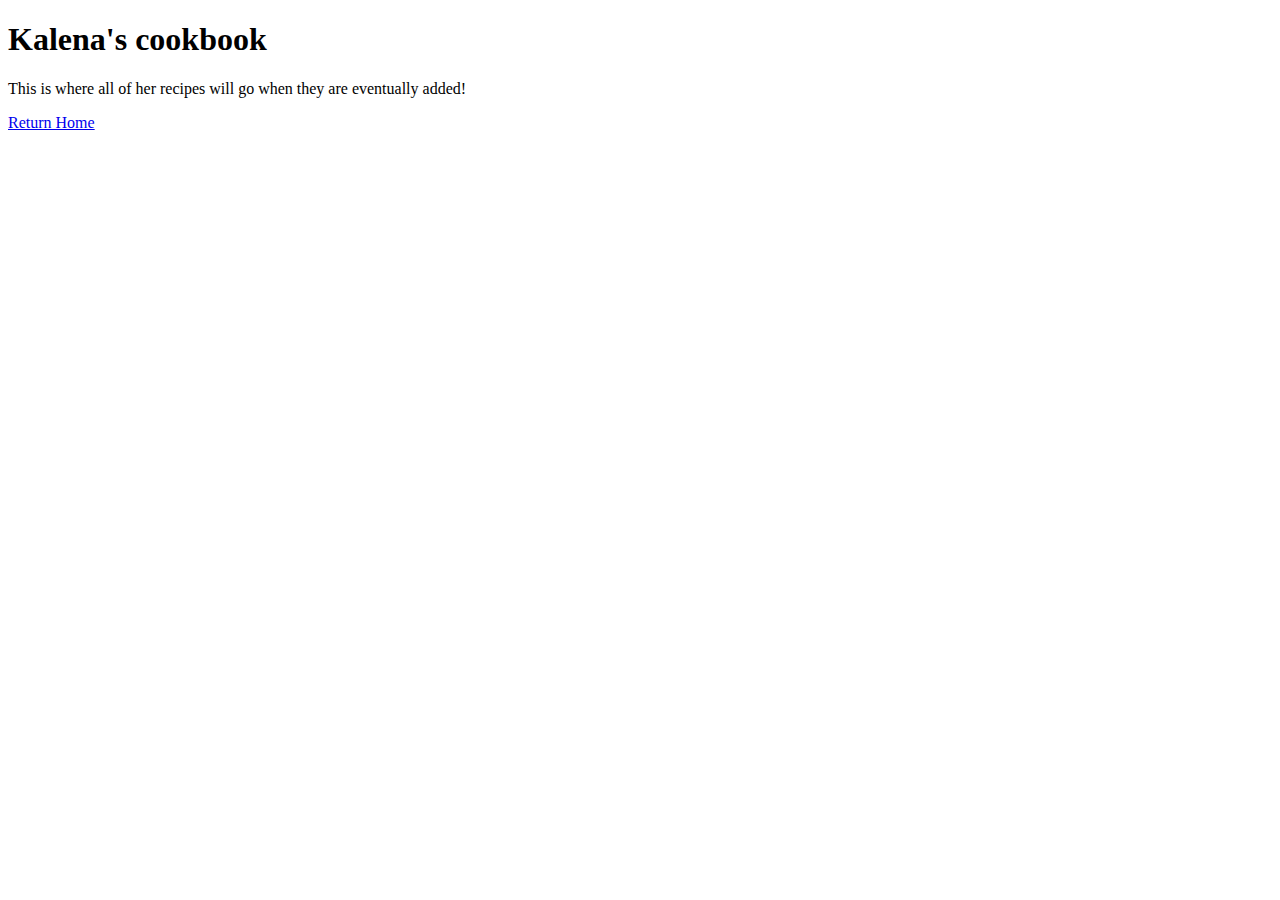
<file: people/kalena.html>
<!DOCTYPE html>
<html lang="en">
<head>
    <meta charset="UTF-8">
    <meta name="viewport" content="width=device-width, initial-scale=1.0">
    <title>Kalena's Recipes</title>
</head>
<body>
    <h1>Kalena's cookbook</h1>
    <p>This is where all of her recipes will go when they are eventually added!</p>
<a href="../index.html">Return Home</a>
</body>
</html>
</file>
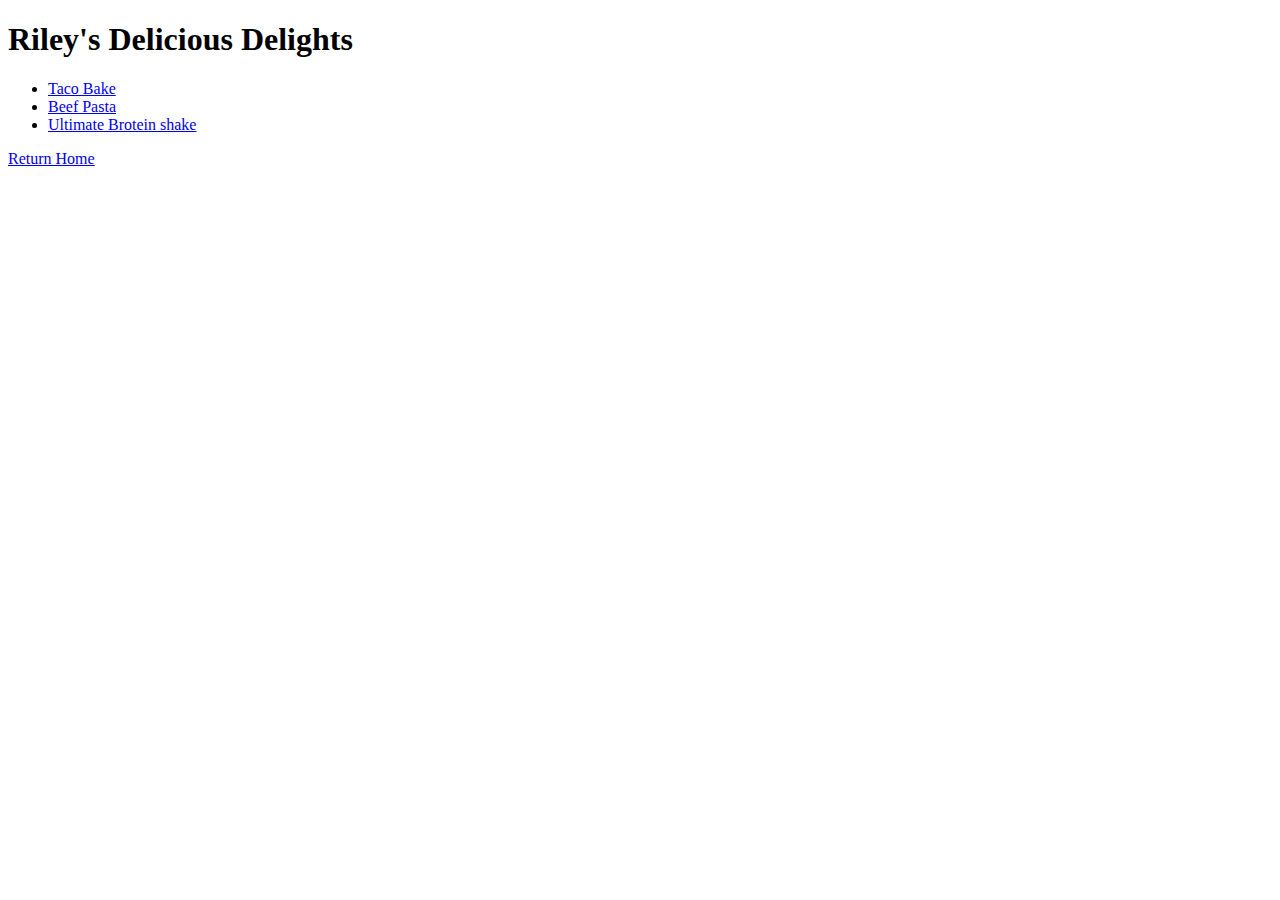
<file: people/riley.html>
<!DOCTYPE html>
<html lang="en">
<head>
    <meta charset="UTF-8">
    <meta name="viewport" content="width=device-width, initial-scale=1.0">
    <title>Riley's Recipes</title>
</head>
<body>
    <h1>Riley's Delicious Delights</h1>
    <ul>
        <li><a href="../recipes/taco-bake.html">Taco Bake</a></li>
        <li><a href="../recipes/beef-pasta.html">Beef Pasta</a></li>
        <li><a href="../recipes/protein-shake.html">Ultimate Brotein shake</a></li>
    </ul>
    <a href="../index.html">Return Home</a>
</body>
</html>
</file>
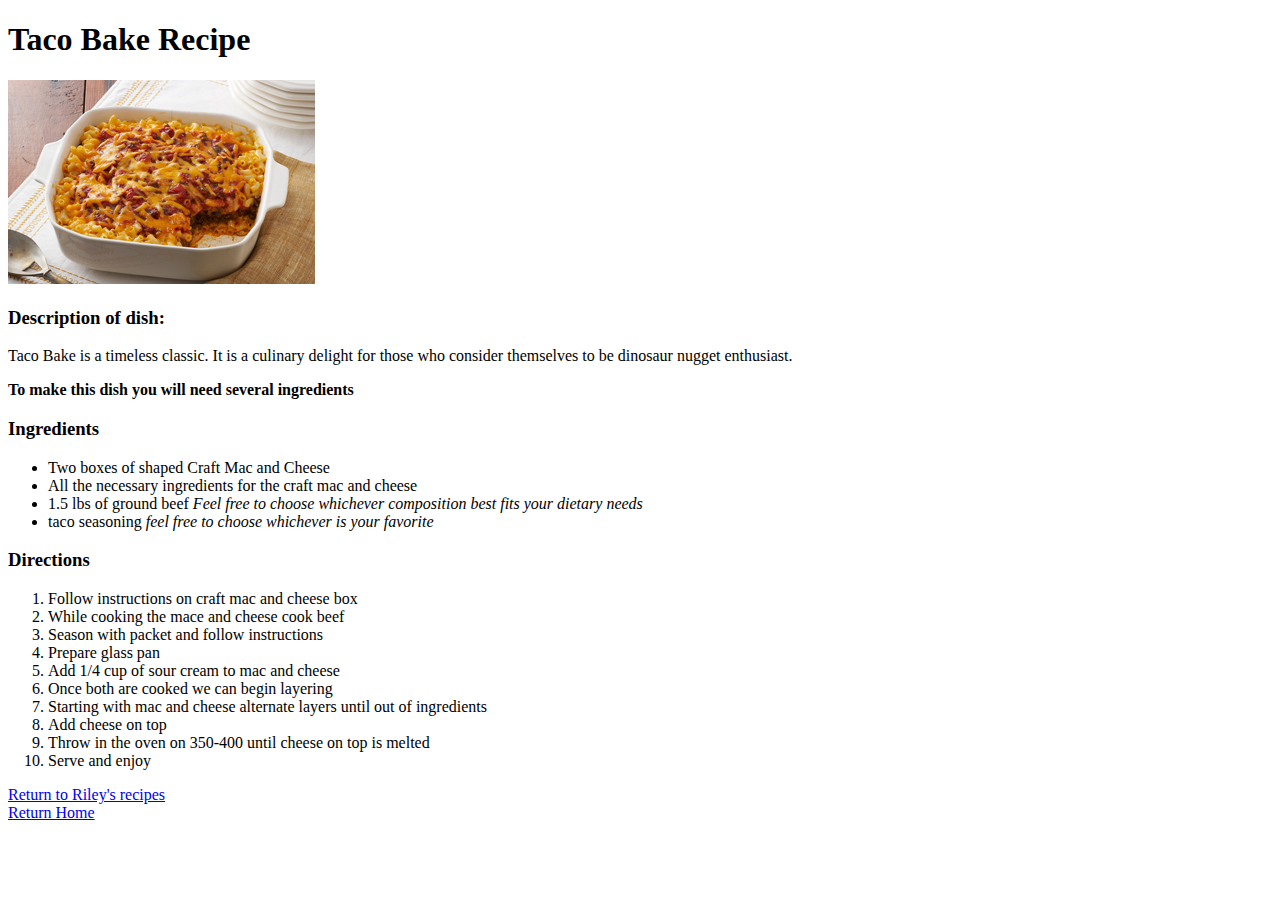
<file: recipes/taco-bake.html>
<!DOCTYPE html>
<html lang="en">
<head>
    <meta charset="UTF-8">
    <meta name="viewport" content="width=device-width, initial-scale=1.0">
    <title>Document</title>
</head>
<body>
    <h1>Taco Bake Recipe</h1>
        <img src="../img/tb.jpg" alt="Image of layered mac and cheese mexican beef casserole">
    <h3>Description of dish:</h3>
    <p>Taco Bake is a timeless classic. It is a culinary delight for those who consider themselves to be dinosaur nugget enthusiast.</p>
    <p><strong>To make this dish you will need several ingredients</strong></p>
    <h3>Ingredients</h3>
    <ul>
        <li>Two boxes of shaped Craft Mac and Cheese</li>
        <li>All the necessary ingredients for the craft mac and cheese</li>
        <li>1.5 lbs of ground beef <em>Feel free to choose whichever composition best fits your dietary needs</em></li>
        <li>taco seasoning <em>feel free to choose whichever is your favorite</em></li>
    </ul>
    <h3>Directions</h3>
        <ol>
            <li>Follow instructions on craft mac and cheese box</li>
            <li>While cooking the mace and cheese cook beef</li>
            <li>Season with packet and follow instructions</li>
            <li>Prepare glass pan</li>
            <li>Add 1/4 cup of sour cream to mac and cheese</li>
            <li>Once both are cooked we can begin layering</li>
            <li>Starting with mac and cheese alternate layers until out of ingredients</li>
            <li>Add cheese on top</li>
            <li>Throw in the oven on 350-400 until cheese on top is melted</li>
            <li>Serve and enjoy</li>
        </ol>
    <a href="../people/riley.html">Return to Riley's recipes</a>
    <br><a href="../index.html">Return Home</a>
</body>
</html>
</file>
